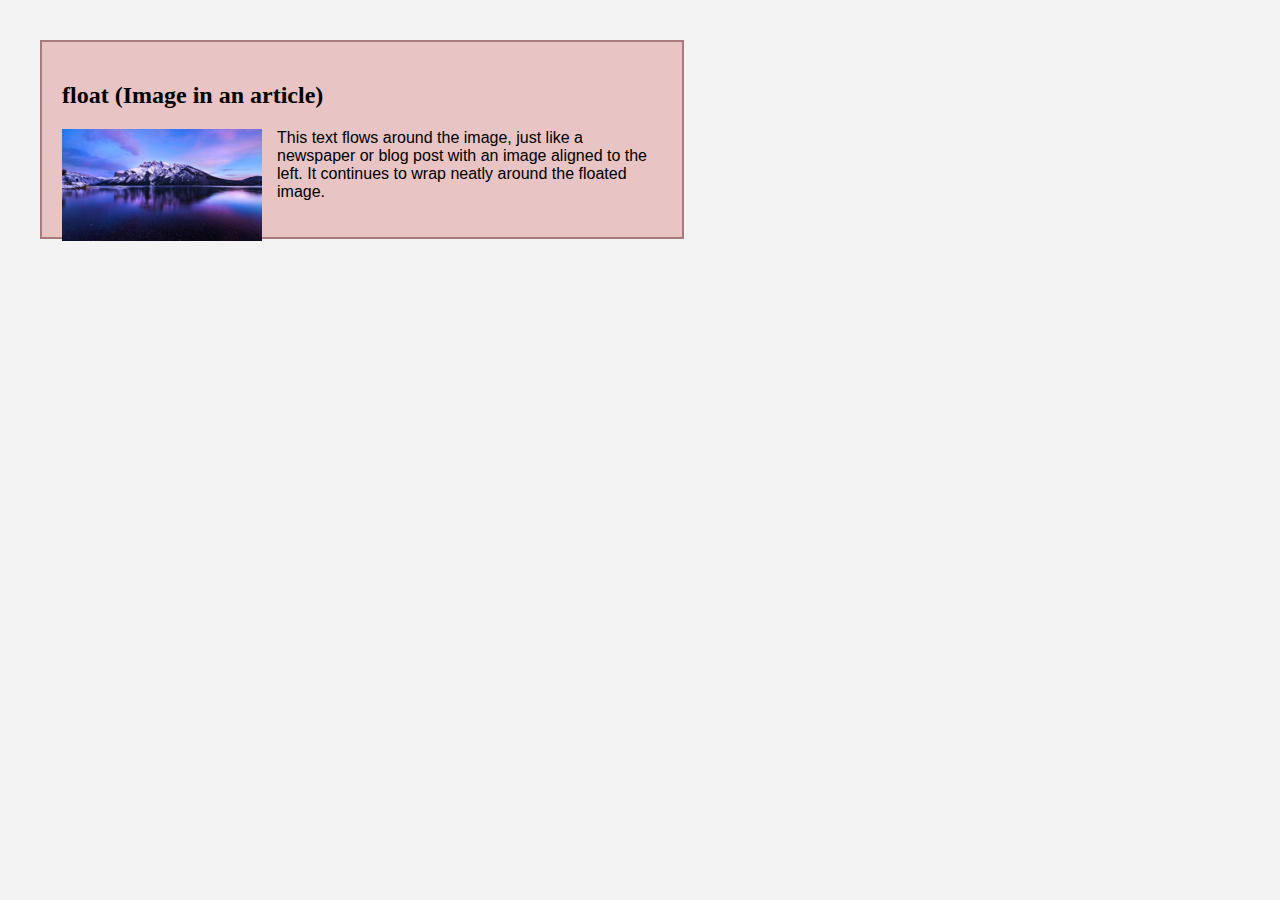
<file: index.html>
<!DOCTYPE html>
<html lang="en">
<head>
    <meta charset="UTF-8">
    <meta name="viewport" content="width=device-width, initial-scale=1.0">
    <title>Document</title>
</head>
<body>
<!DOCTYPE html>
<html>
<head>
    <title>Float (Image in an Article)</title>
    <style>
        body {
            font-family: Arial, sans-serif;
            background-color: #f3f3f3;
            margin: 40px;
        }

        .article {
            background-color: #e8c4c4;
            border: 2px solid #a67b7b;
            padding: 20px;
            width: 600px;
        }

        .article h2 {
            font-family: Georgia, serif;
            font-weight: bold;
        }

        .article img {
            float: left;
            margin-right: 15px;
            width: 200px;
            height: auto;
        }
    </style>
</head>
<body>
    <div class="article">
        <h2>float (Image in an article)</h2>
        <img src="./download.jpg" alt="Laptop image">
        <p>
            This text flows around the image, just like a newspaper or blog post 
            with an image aligned to the left. It continues to wrap neatly around 
            the floated image.
        </p>
    </div>
</body>
</html>

    
</body>
</html>
</file>
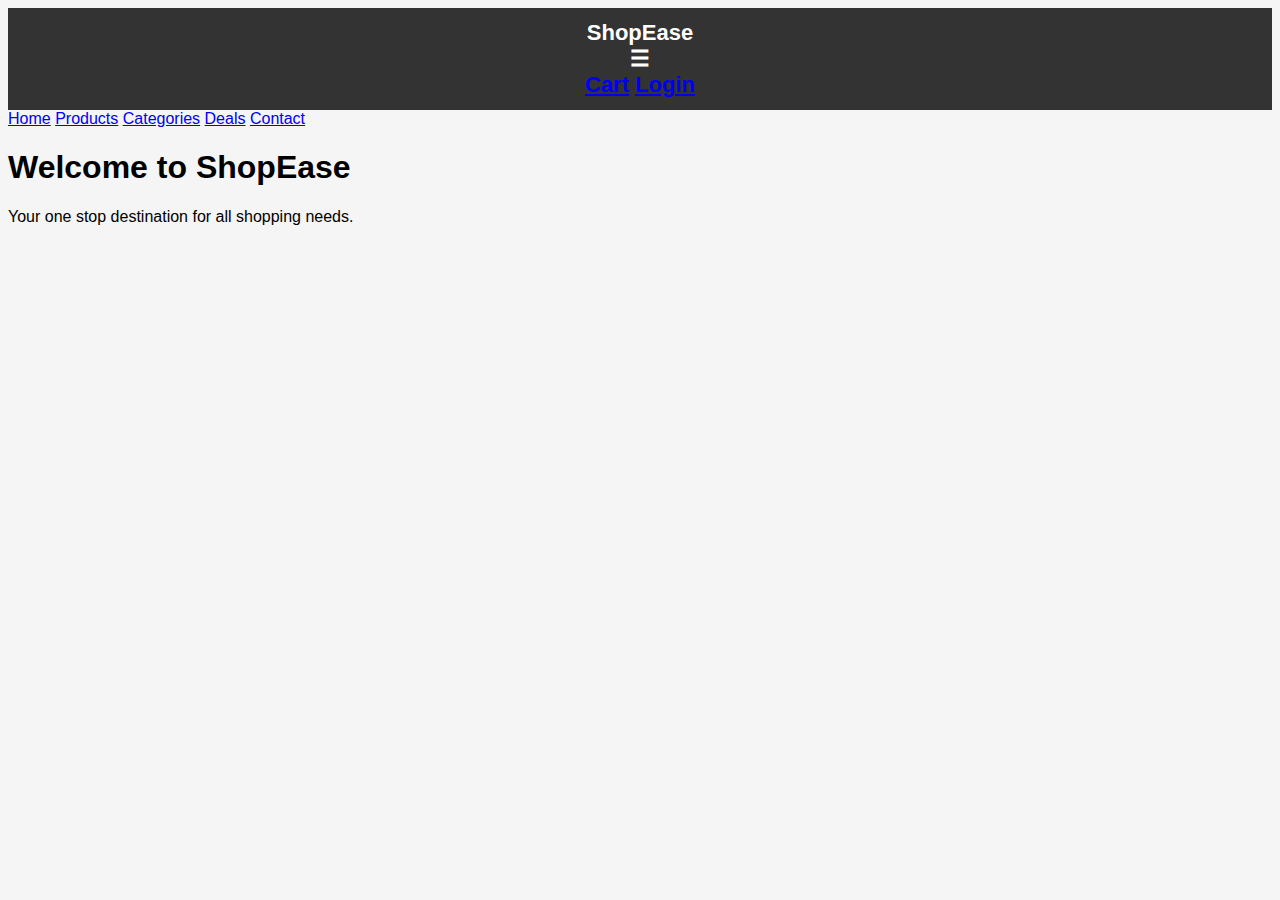
<file: exp10.html>
<!-- Name-Dipanshu pal
Admission no.- 2025b03110132
ECE-1 -->
<!DOCTYPE html>
<html lang="en">
<head>
    <meta charset="UTF-8">
    <meta name="viewport" content="width=device-width, initial-scale=1.0">
    <title>ShopEase</title>
    <link rel="stylesheet" href="exp10.css">
</head>
<body>

<header class="navbar">
    <div class="logo">ShopEase</div>
    <div class="menu-icon">&#9776;</div>
    <div class="right-menu">
        <a href="#">Cart</a>
        <a href="#">Login</a>
    </div>
</header>

<div class="dropdown">
    <a href="#">Home</a>
    <a href="#">Products</a>
    <a href="#">Categories</a>
    <a href="#">Deals</a>
    <a href="#">Contact</a>
</div>

<section class="content">
    <h1>Welcome to ShopEase</h1>
    <p>Your one stop destination for all shopping needs.</p>
</section>

</body>
</html>
</file>
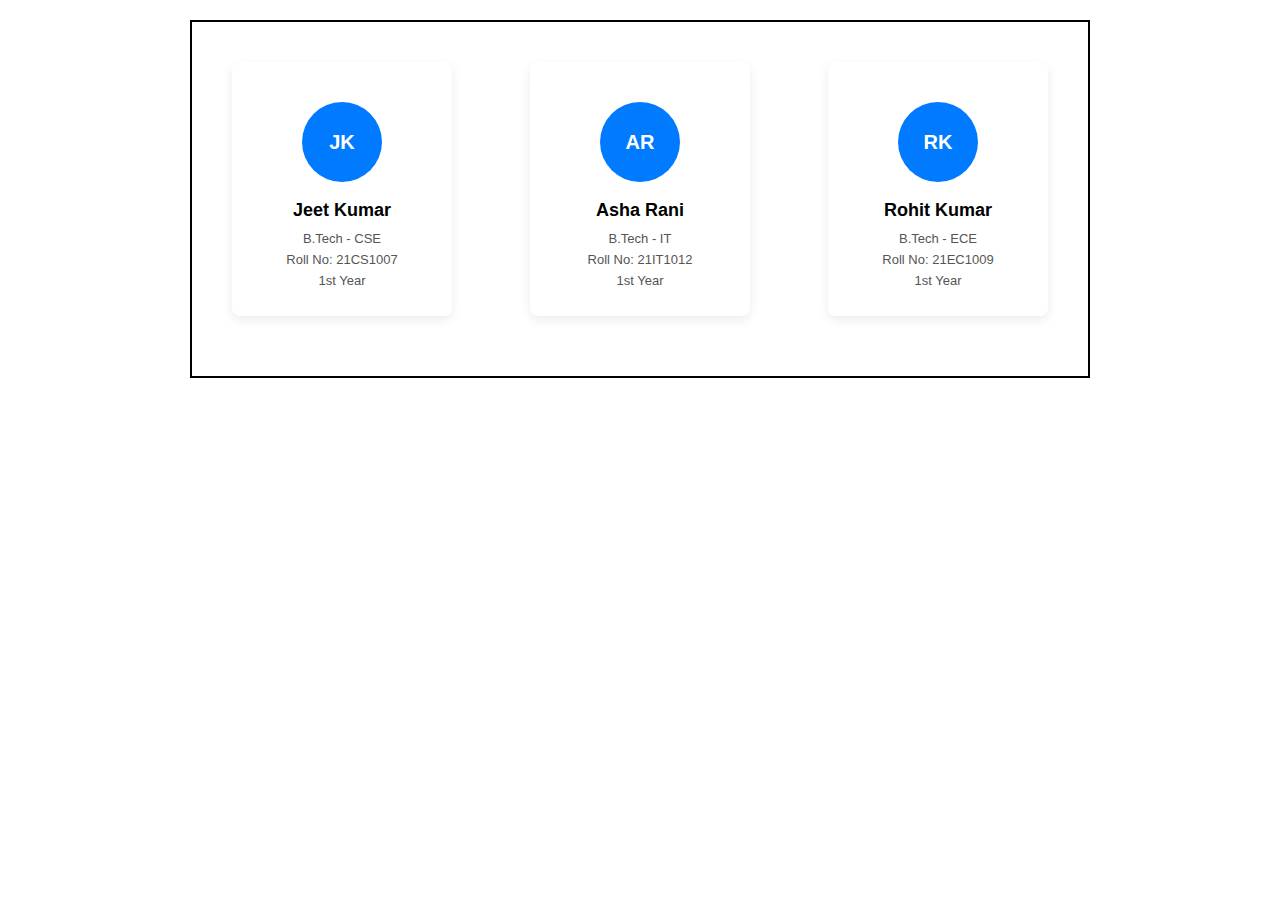
<file: exp8.html>
<!DOCTYPE html>
<html lang="en">
<head>
    <meta charset="UTF-8">
    <title>Student Cards</title>
    <link rel="stylesheet" href="exp8.css">
</head>
<body>

    <div class="outer-box">
        <div class="card-container">

            <div class="card">
                <div class="avatar">JK</div>
                <h3>Jeet Kumar</h3>
                <p>B.Tech - CSE</p>
                <p>Roll No: 21CS1007</p>
                <p>1st Year</p>
            </div>

            <div class="card">
                <div class="avatar">AR</div>
                <h3>Asha Rani</h3>
                <p>B.Tech - IT</p>
                <p>Roll No: 21IT1012</p>
                <p>1st Year</p>
            </div>

            <div class="card">
                <div class="avatar">RK</div>
                <h3>Rohit Kumar</h3>
                <p>B.Tech - ECE</p>
                <p>Roll No: 21EC1009</p>
                <p>1st Year</p>
            </div>

        </div>
    </div>

</body>
</html>
</file>
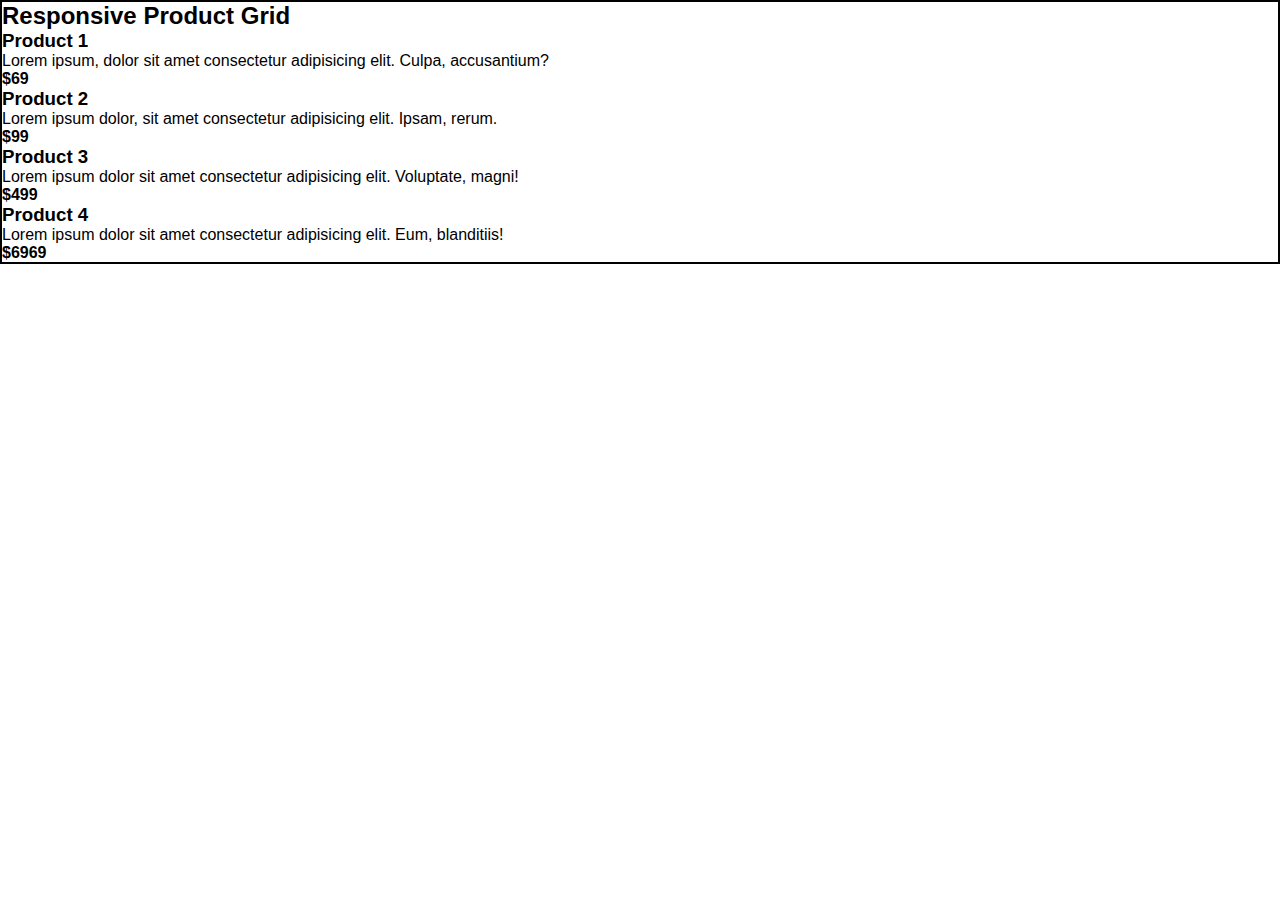
<file: exp9.html>
<!-- Name- Dipanshu pal
admission no.- 2025b03110132
ECE-1 -->
<!DOCTYPE html>
<html lang="en">
<head>
    <meta charset="UTF-8">
    <meta name="viewport" content="width=device-width, initial-scale=1.0">
    <title>Responsive Product Grid</title>
    <link rel="stylesheet" href="exp9.css">
</head>
<body>

    <div class="container">
        <h2>Responsive Product Grid</h2>

        <div class="grid">

            <div class="card">
                <h3>Product 1</h3>
                <p>Lorem ipsum, dolor sit amet consectetur adipisicing elit. Culpa, accusantium?</p>
                <h4>$69</h4>
            </div>

            <div class="card">
                <h3>Product 2</h3>
                <p>Lorem ipsum dolor, sit amet consectetur adipisicing elit. Ipsam, rerum.</p>
                <h4>$99</h4>
            </div>

            <div class="card">
                <h3>Product 3</h3>
                <p>Lorem ipsum dolor sit amet consectetur adipisicing elit. Voluptate, magni!</p>
                <h4>$499</h4>
            </div>

            <div class="card">
                <h3>Product 4</h3>
                <p>Lorem ipsum dolor sit amet consectetur adipisicing elit. Eum, blanditiis!</p>
                <h4>$6969</h4>
            </div>

        </div>
    </div>

</body>
</html>
</file>
<file: exp10.css>
body {
    background: #f5f5f5;
    font-family: Arial, sans-serif;
}

.container {
    width: 70%;
    margin: auto;
    border: 1px solid #ccc;
    background: white;
}

header {
    background: #333;
    color: white;
    text-align: center;
    padding: 12px;
    font-size: 22px;
    font-weight: bold;
}

.product-box {
    text-align: center;
    padding: 20px;
}

.product-box img {
    width: 250px;
    height: 250px;
}

.product-box h3 {
    margin-top: 10px;
    font-size: 18px;
}

.product-box p {
    font-size: 14px;
    color: #555;
}

.price {
    margin: 10px 0;
    font-size: 20px;
    font-weight: bold;
}

.old {
    text-decoration: line-through;
    color: red;
    font-size: 15px;
}

button {
    padding: 10px 25px;
    background: #007bff;
    border: none;
    color: white;
    font-size: 16px;
    cursor: pointer;
}

button:hover {
    background: #005fcc;
}
</file>
<file: exp8.css>
* {
    margin: 0;
    padding: 0;
    box-sizing: border-box;
    font-family: "Segoe UI", Arial, sans-serif;
}

.outer-box {
    border: 2px solid #000;
    margin: 20px auto;
    padding: 40px 40px 60px;
    max-width: 900px;
}

.card-container {
    display: flex;
    justify-content: space-between;
    align-items: flex-start;
    gap: 40px;
}

.card {
    width: 220px;
    background: #ffffff;
    border-radius: 8px;
    padding: 40px 25px 25px;
    box-shadow: 0 4px 12px rgba(0,0,0,0.08);
    text-align: center;
}

.avatar {
    width: 80px;
    height: 80px;
    margin: 0 auto 18px;
    background: #007bff;
    border-radius: 50%;
    color: #ffffff;
    display: flex;
    align-items: center;
    justify-content: center;
    font-weight: 600;
    font-size: 20px;
}

.card h3 {
    font-size: 18px;
    margin-bottom: 8px;
}

.card p {
    font-size: 13px;
    color: #555;
    line-height: 1.6;
}
</file>
<file: exp9.css>
* {
    margin: 0;
    padding: 0;
    box-sizing: border-box;
    font-family: Arial, sans-serif;
}

body {
    border: 2px solid black;
}

.navbar {
    background: #1c1c1c;
    color: white;
    padding: 20px;
    display: flex;
    align-items: center;
    justify-content: space-between;
}

.logo {
    font-size: 30px;
    font-weight: bold;
}

.menu-icon {
    font-size: 24px;
}

.right-menu a {
    color: white;
    margin-left: 15px;
    text-decoration: none;
}

.dropdown {
    background: #7a7a7a;
    padding: 20px;
    text-align: center;
}

.dropdown a {
    display: block;
    text-decoration: none;
    color: white;
    margin: 10px 0;
    font-size: 18px;
}

.content {
    padding: 30px;
}

.content h1 {
    font-size: 35px;
    font-weight: bold;
}

.content p {
    margin-top: 5px;
    font-size: 18px;
}
</file>
